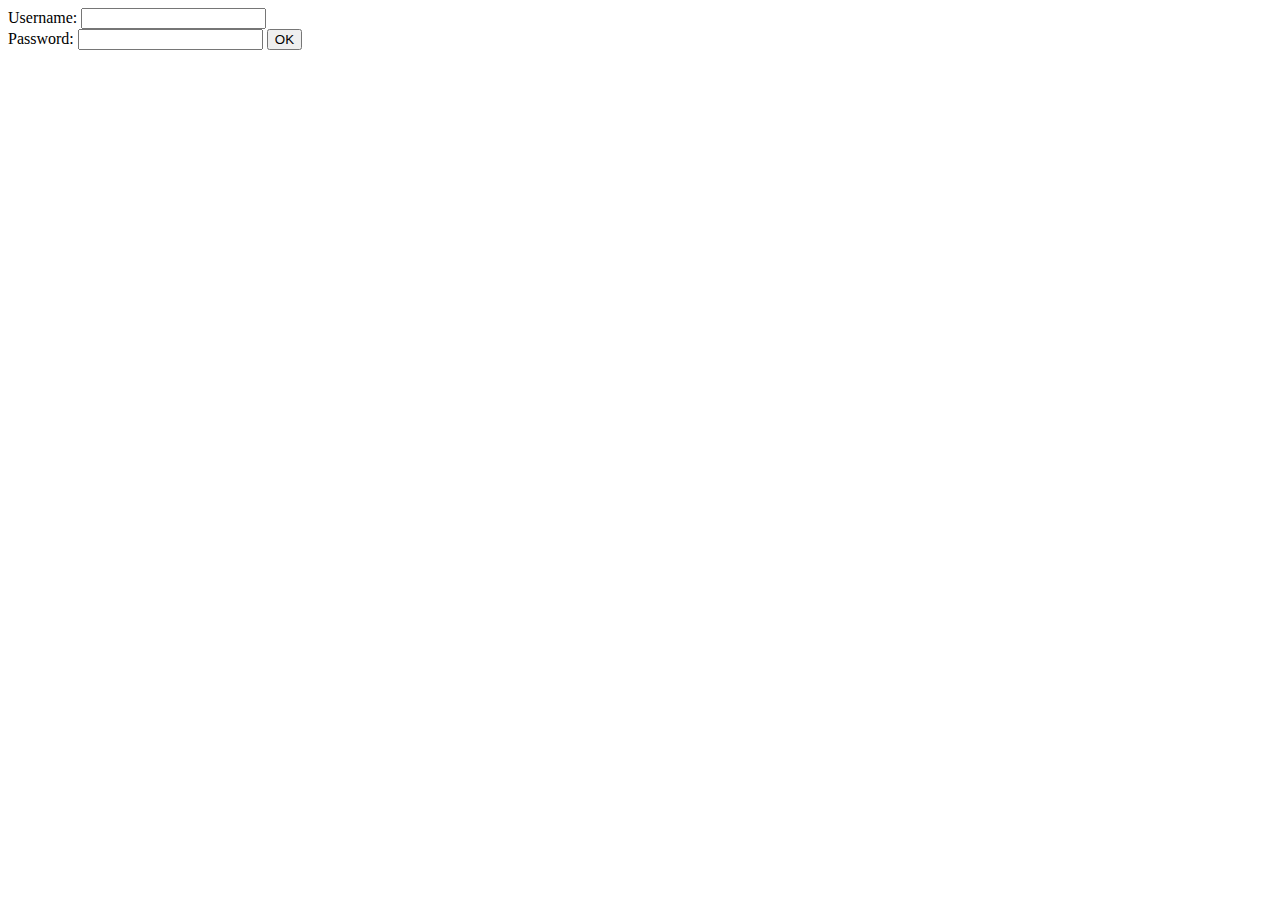
<file: d04/ex01/index.html>
<!DOCTYPE html>
<html><body>
<form action="create.php" method="POST">
	Username: <input type="text" id="login" name="login" value="" />
	<br />
	Password: <input type="text" id="passwd" name="passwd" value="" />
	<input type="submit" name="submit" value="OK" />
</form>
</body>
</html>
</file>
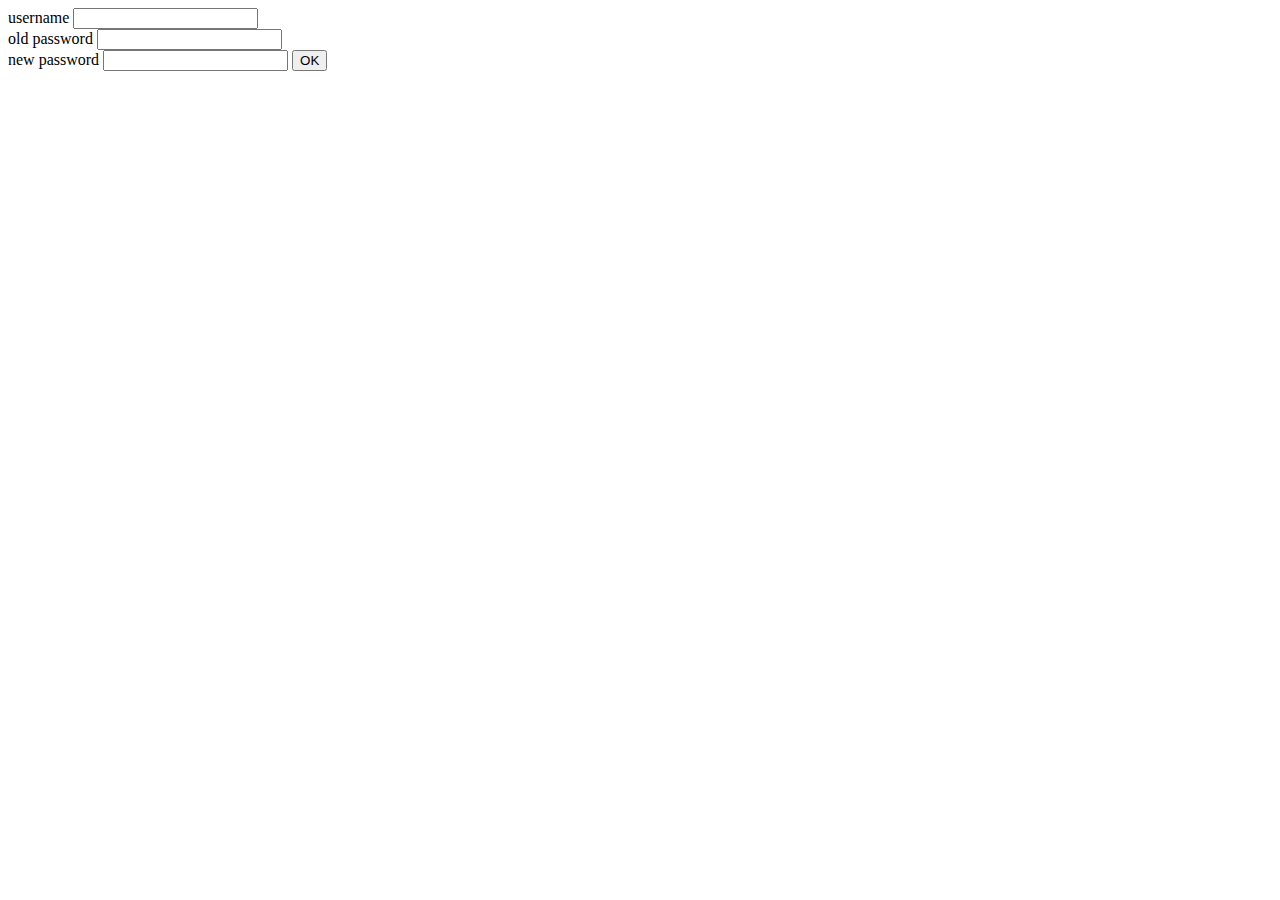
<file: d04/ex02/index.html>
<!DOCTYPE html>
<html><body>
<form action="modif.php" method="POST">
	username <input type="text" id="login" name="login" value="" />
	<br />
	old password <input type="text" id="oldpw" name="oldpw" value="" />
	<br />
	new password <input type="text" id="newpw" name="newpw" value="" />
	<input type="submit" name="submit" value="OK" />
</form>
</body>
</html>
</file>
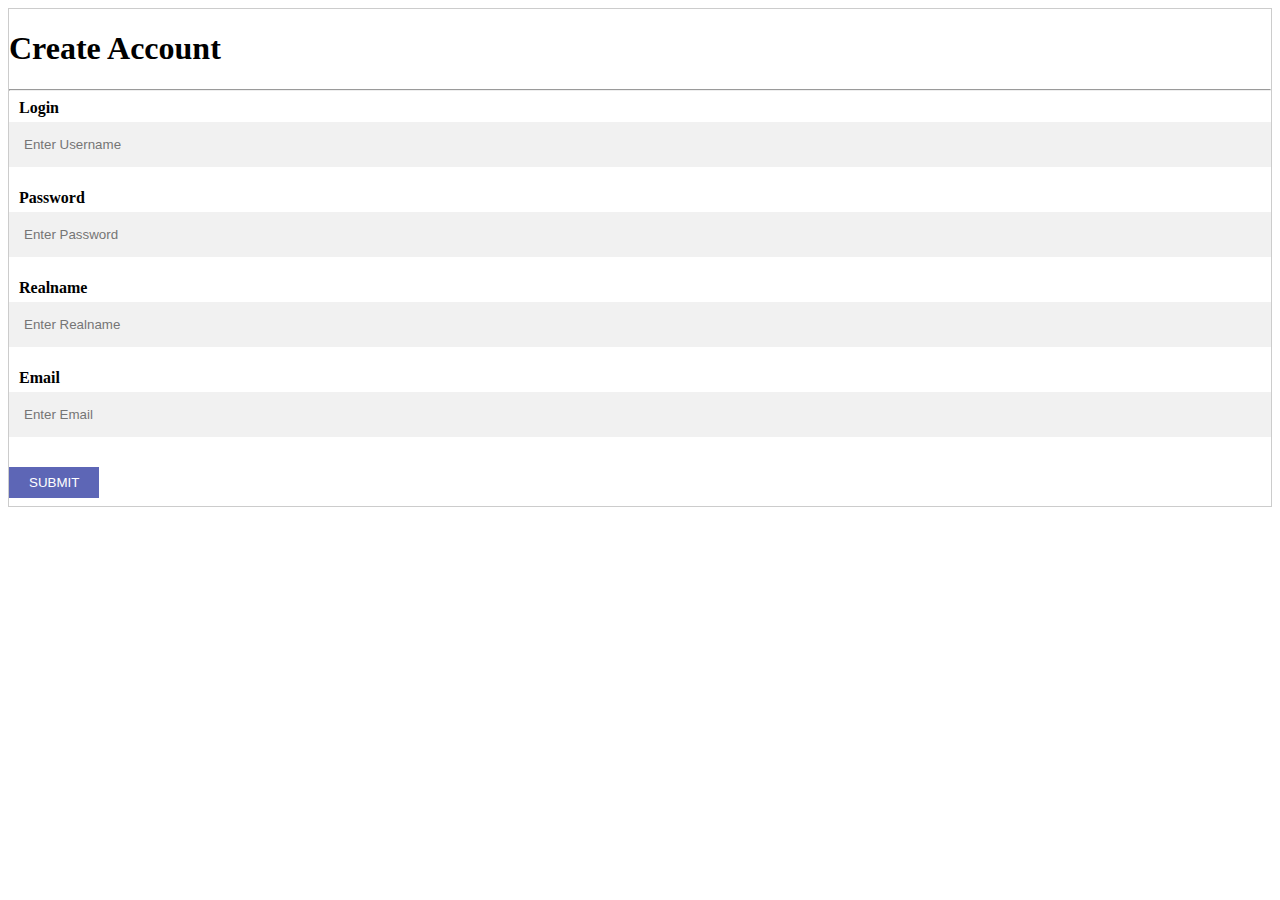
<file: rush00/register.html>
<html lang="en">
<head>
		<meta charset="UTF-8">
		<meta name="viewport" content="width=device-width, initial-scale=1.0">
		<meta http-equiv="X-UA-Compatible" content="ie=edge">
		<title>Create Account</title>
		<link rel="stylesheet" href="admin/addstyle.css">
</head>
<body>
<form action="register.php" method="POST" style="border:1px solid #ccc">
	<div class="container">
		<h1>Create Account</h1>
		<hr>

		<label for="login"><b>Login</b></label>
		<input type="text" placeholder="Enter Username" name="username" required>

		<label for="password"><b>Password</b></label>
		<input type="text" placeholder="Enter Password" name="password" required>

		<label for="realname"><b>Realname</b></label>
		<input type="text" placeholder="Enter Realname" name="realname" required>

		<label for="email"><b>Email</b></label>
		<input type="text" placeholder="Enter Email" name="email" required>
		
		<div class="clearfix">
			<button id="button" type="submit" class="createbtn" value="OK">SUBMIT</button>
		</div>
	</div>
</form> 
</body>
</html>
</file>
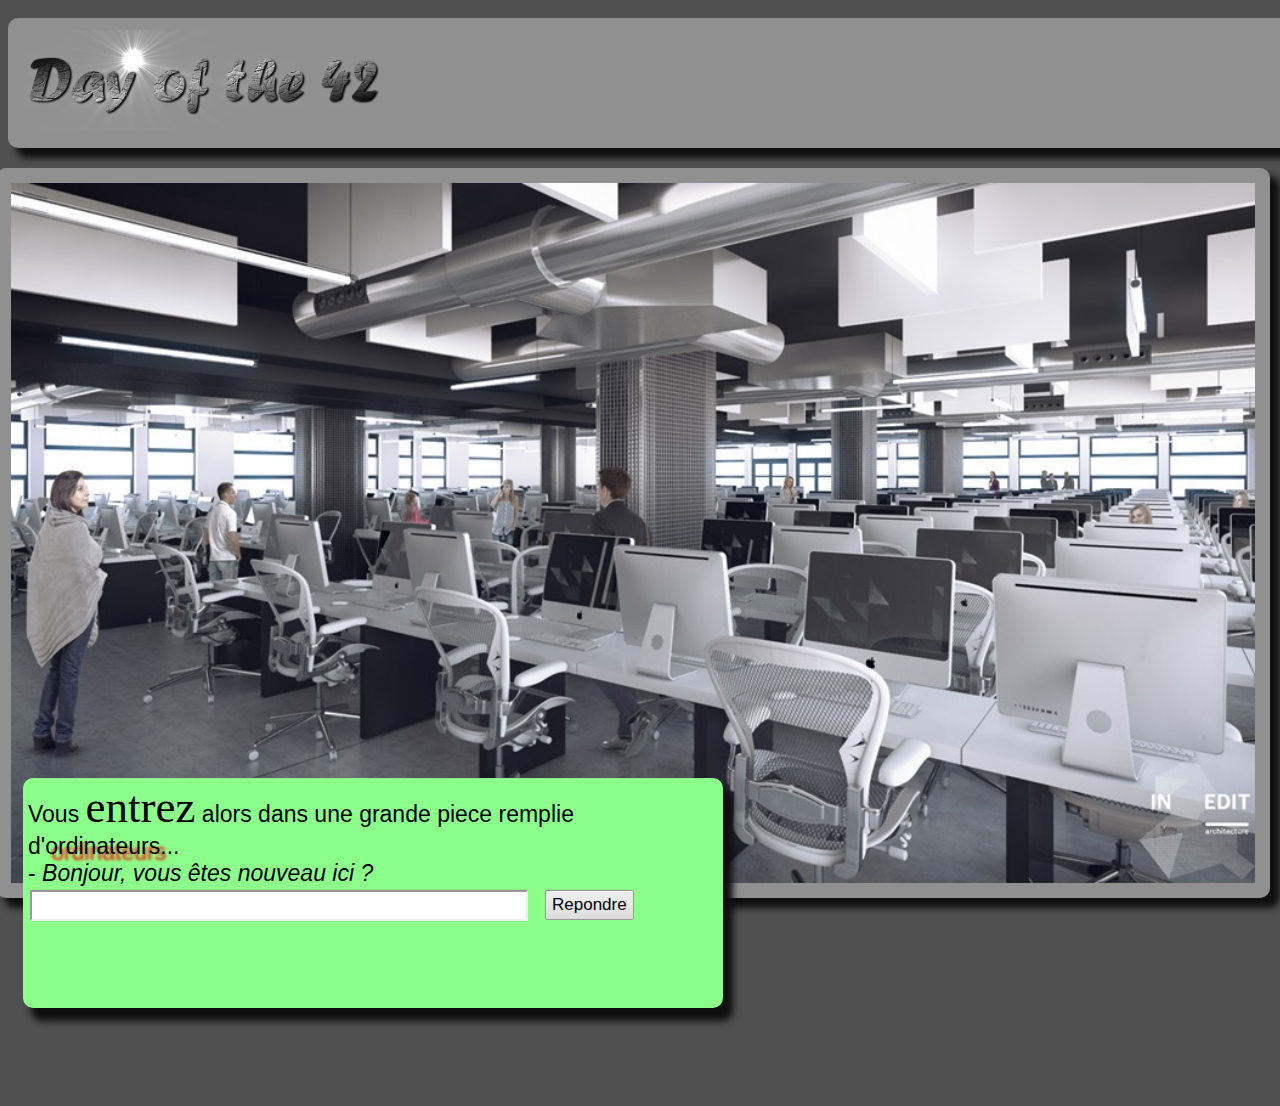
<file: d00/ex02/doft.html>
<!DOCTYPE html>
<html>
	<head>
		<title>Day of the 42</title>
		<link rel="stylesheet" type="text/css" href="doft.css">
	</head>
	<body>
		<div class="box" class="box-shadow" id="header-box">
			<img id="header-img" src="resources/day_of_the_42.png" alt="Day of the 42" height="100px" width="380px">
			<img id="loupe" src="resources/loupe.png"></img>
			<a href="https://www.disney.com"><img id="reload" src="resources/reload.png" title="Start from the beginning" alt="Start from the beginning"></img></a>
			<a href="https://www.relaischateaux.com"><img id="close" src="resources/close.gif" title="Disconnect" alt="Disconnect" ></img></a>
		</div>
		<div class="container">
			<div class="box" id="left-box">
				<img title="Move" alt="Move" src="resources/arrow.png"></img>
				<img title="Take" alt="Take" src="resources/main.png"></img>
				<img title="Look" alt="Look" id="eye" src="resources/oeil.png"></img>
				<img title="Use" alt="Use" src="resources/outil.png"></img>
				<img title="Speak" alt="Speak" src="resources/chat-icon.png"></img>
			</div>
			<div class="box" id="cluster-box" class="box-shadow">
				<img id="cluster-img" alt="Cluster image" src="resources/cluster.jpg" usemap="#cluster-map">
				<map name="cluster-map">
					<area shape="rect" coords="390,410,540,700" href="http://www.ikea.com">
					<area shape="rect" coords="980,390,1240,570" href="http://apple.com">
				</map>
			</div>
			<div class="box" id="right-box">
				<img title="Instructions" alt="Instructions" width="100px" src="resources/book.png"></img>
				<img title="Towel" alt="Towel" width="100px" src="resources/towel.png"></img>
				<div title="Wall" alt="Wall" id="tiles"></div>
				</div>
			</div>
			<div id="green-box">
				<p id="text">Vous <b>entrez</b> alors dans une grande piece remplie
				<br />d'<shadow>ordinateurs</shadow>...<br />
				- <i id="italic">Bonjour, vous êtes nouveau ici ?</i>
				</p>
				<input id="form" type="text">   <input id="button" type="submit" value="Repondre"></form>
			</div>
		</div>
	</body>
</html>
</file>
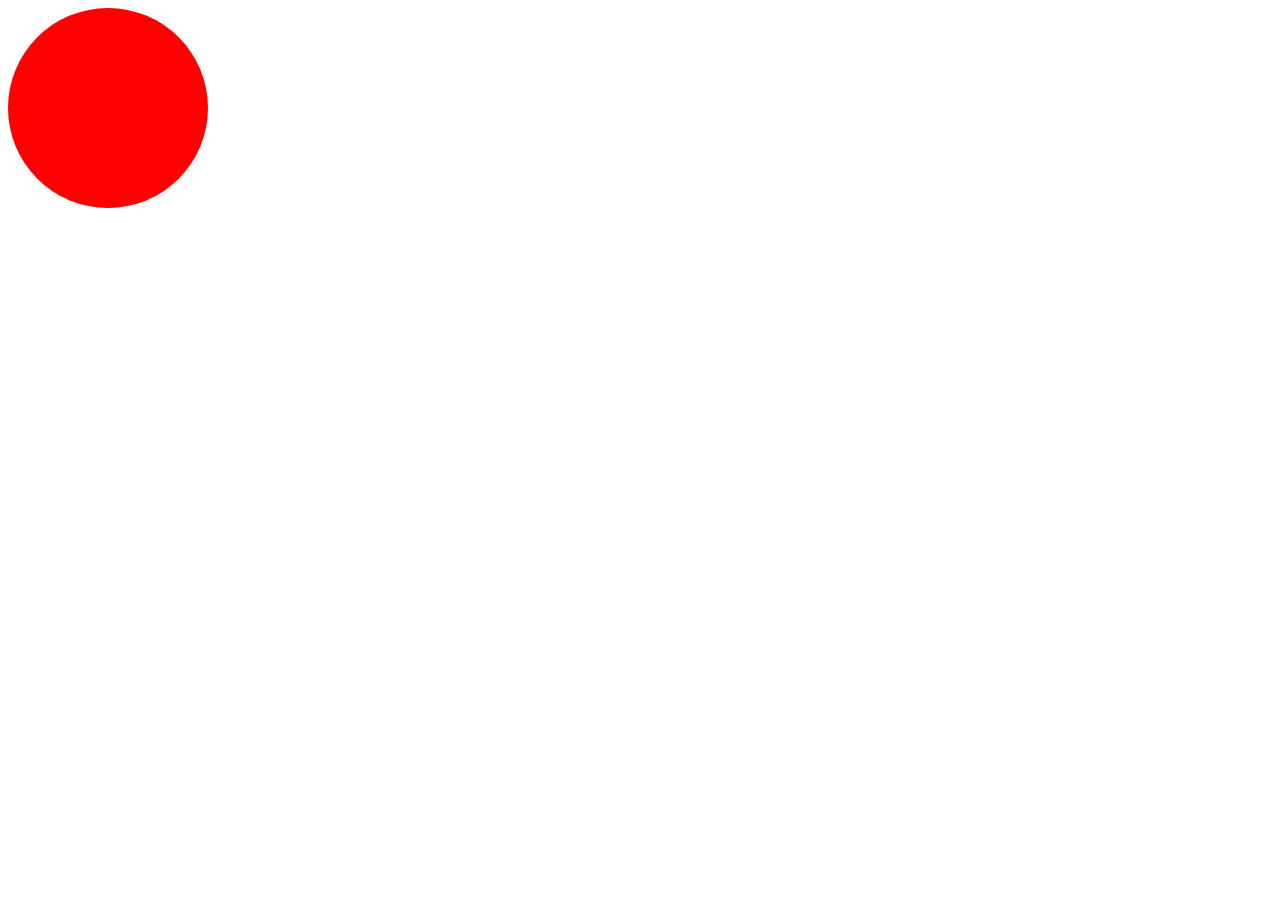
<file: d09/ex00/balloon.html>
<!DOCTYPE html>
<html>
    <head>
        <style>
            #balloon {
                background-color: red;
                width: 200px;
                height: 200px;
                border-radius: 50%;
            }
        </style>
    </head>
    <body>
        <div id="balloon" onclick="grow()">
            
        </div>

        <script>
            var balloon = document.getElementById("balloon");
            var size = document.getElementById("balloon").clientHeight;
            var colorSequence = ['red','green','blue'];
            var clicked = false;
            var i = 0;
            var a;

            balloon.addEventListener("mouseleave", mouseLeave);
            function grow() {
                clicked = true;
                size += 10;
                balloon.style.height = size + "px";
                balloon.style.width = size + "px";
                if (size > 420)
                    returnToOriginalSize();
                i++;
                a = (i % colorSequence.length + colorSequence.length) % colorSequence.length;
                balloon.style.backgroundColor = colorSequence[a];
                
            }
            function mouseLeave() {
                if (clicked)
                {
                    clicked = false;
                    return;
                }
                if (size >= 205)
                {
                    size -= 5;
                    balloon.style.height = size + "px";
                    balloon.style.width = size + "px";
                }
                i--;
                a = (i % colorSequence.length + colorSequence.length) % colorSequence.length;
                balloon.style.backgroundColor = colorSequence[a];
            }
            function returnToOriginalSize() {
                size = 200;
                balloon.style.height = size + "px";
                balloon.style.width = size + "px";
            }
        </script>
    </body>
</html>
</file>
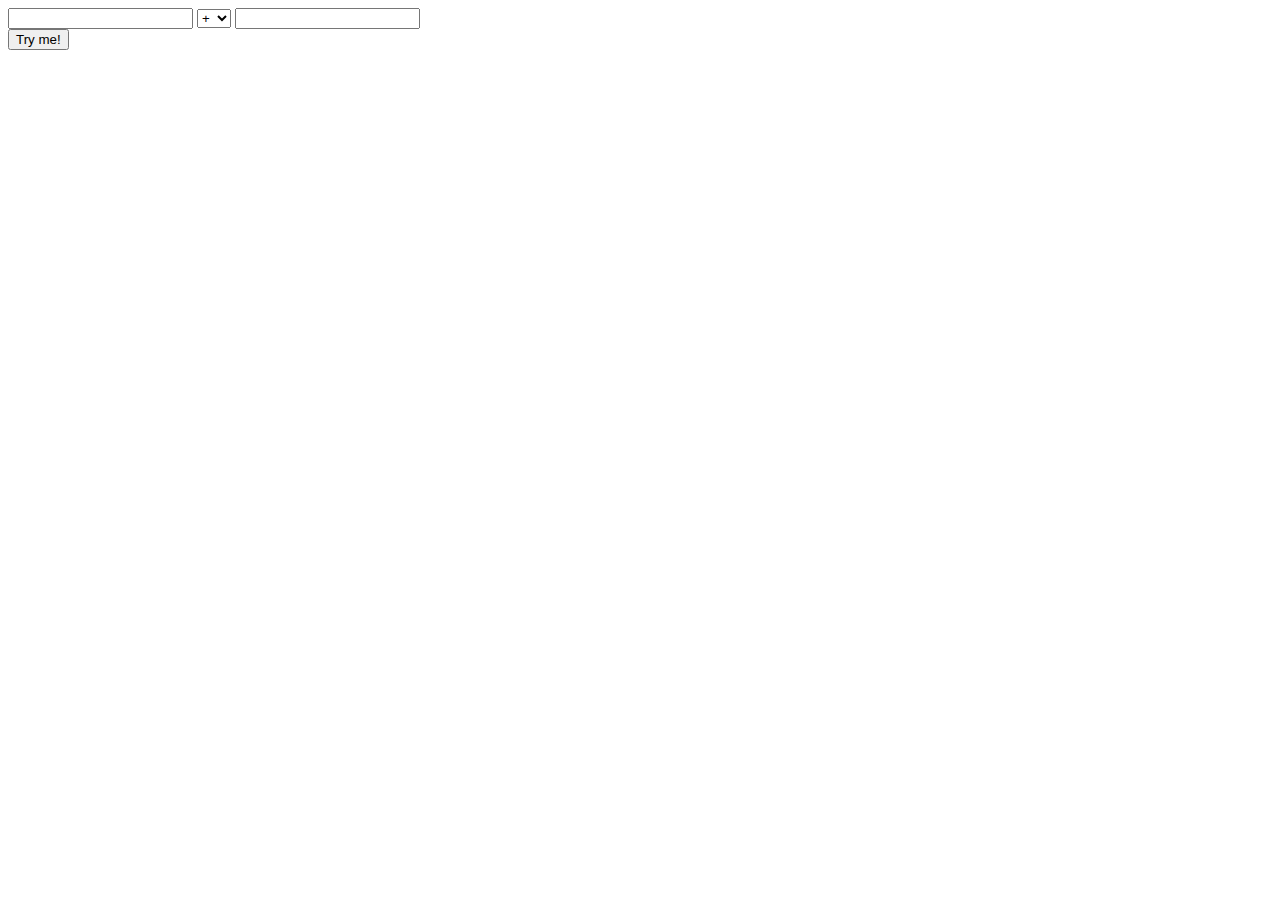
<file: d09/ex01/calc.html>
<!DOCTYPE html>
<html>
    <head>
        <style>

        </style>
    </head>
    <body>
        <form onsubmit="return false">
            <input action="" type="text" id="left-number">
            <select name="operator" id="operator-menu">
                <option value="+">+</option>
                <option value="-">-</option>
                <option value="*">*</option>
                <option value="/">/</option>
                <option value="%">%</option>
            </select>
            <input type="text" id="right-number"><br>
            <input type="submit" value="Try me!" id="submit-button">
        </form>
        <script>
            var left = document.getElementById("left-number");
            var right = document.getElementById("right-number");
            var operator = document.getElementById("operator-menu");
            var button = document.getElementById("submit-button")
            button.addEventListener("click", doOperation);
            window.setInterval(function() {alert("Please, use me...");}, 30000);

            function doOperation() {
                var leftNum;
                var rightNum;
                var op = operator.value;
                var res;

                if (inputIsPositiveInteger(left.value) && inputIsPositiveInteger(right.value)) {
                    leftNum = parseInt(left.value);
                    rightNum = parseInt(right.value);
                } else {
                    alert("Error :(");
                    return;
                }

                switch(op) {
                    case '+':
                        res = add(leftNum, rightNum);
                        break;
                    case '-':
                        res = sub(leftNum, rightNum);
                        break;
                    case '*':
                        res = mult(leftNum, rightNum);
                        break;
                    case '/':
                        res = div(leftNum, rightNum);
                        break;
                    case '%':
                        res = mod(leftNum, rightNum);
                }
                console.log(res);
                alert(res);
            }

            function inputIsPositiveInteger(x) {
                return x == parseInt(x, 10) && x >= 0;
            }

            function add(a, b) {
                return (a + b);
            }

            function sub(a, b) {
                return (a - b);
            }

            function mult(a, b) {
                return (a * b);
            }

            function div(a, b) {
                if (b == 0)
                    return "It's over 9000!";
                return (a / b);
            }

            function mod(a, b) {
                if (b == 0)
                    return "It's over 9000!";
                return (a % b);
            }
</script>

        </script>
    </body>
</html>
</file>
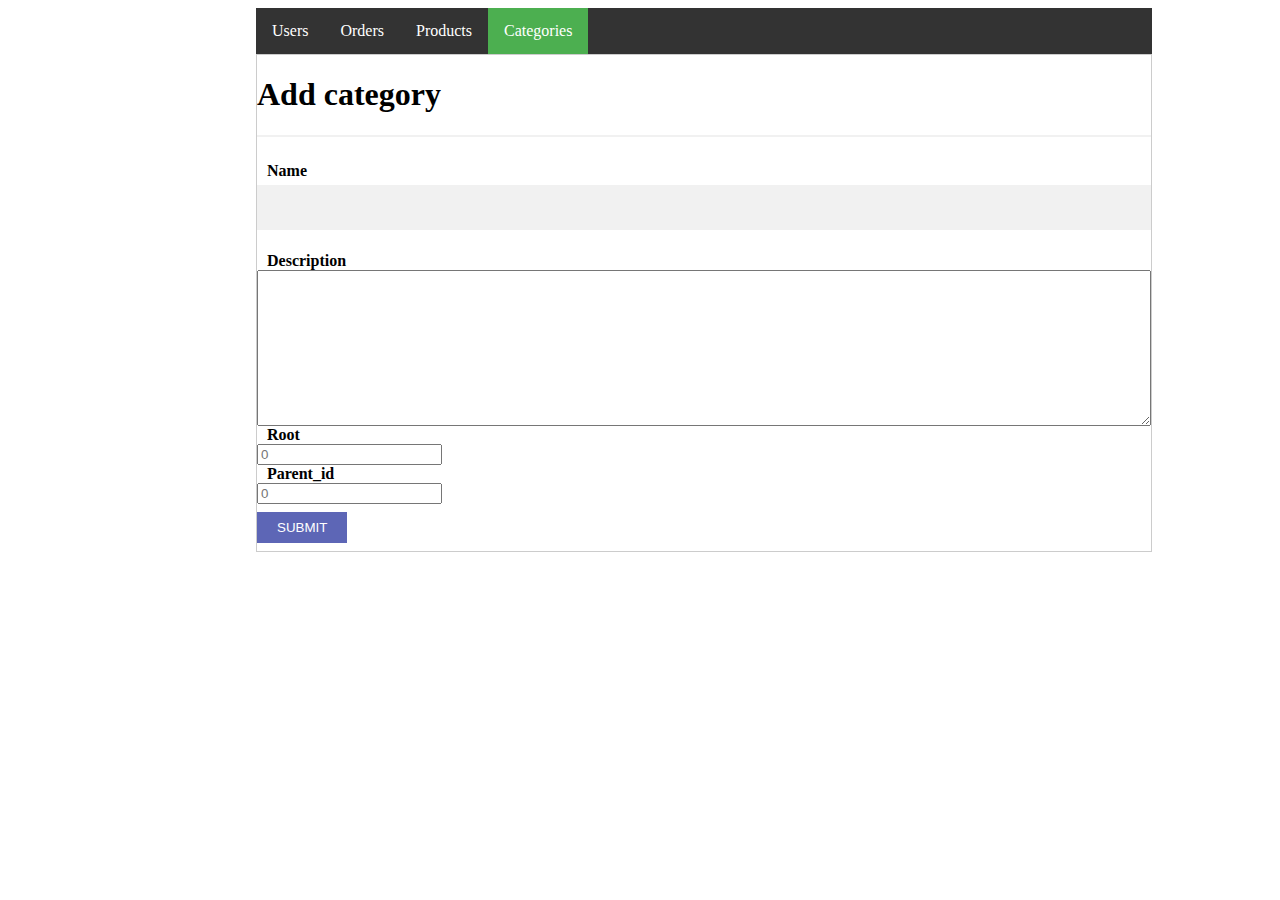
<file: rush00/admin/add_category.html>
<html lang="en">
<head>
		<meta charset="UTF-8">
		<meta name="viewport" content="width=device-width, initial-scale=1.0">
		<meta http-equiv="X-UA-Compatible" content="ie=edge">
		<title>Add product</title>
		<link rel="stylesheet" href="adminstyle.css">
		<link rel="stylesheet" href="addstyle.css">
</head>
<body>
	<ul>
		<li><a href="list_users.php">Users</a></li>
		<li><a href="list_orders.php">Orders</a></li>
		<li><a href="list_products.php">Products</a></li>
		<li><a class="active" href="edit_categories.php">Categories</a></li>
	  </ul>
<form action="add_category.php" method="POST" style="border:1px solid #ccc">
	<div class="container">
		<h1>Add category</h1>
		<hr>


		<label for="name"><b>Name</b></label>
		<input type="text" placeholder="" name="name" required>

		<label for="description"><b>Description</b></label></br>
		<textarea name="description" rows="10" cols="30">
		</textarea> </br>


		<label for="is_root"><b>Root</b></label></br>
		<input type="number" placeholder="0" name="is_root" required></br>


		<label for="parent_id"><b>Parent_id</b></label></br>
		<input type="number" placeholder="0" name="parent_id" required></br>

		<div class="clearfix">
			<button id="button" type="submit" class="createbtn" value="OK">SUBMIT</button>
		</div>
	</div>
</form> 
</body>
</html>
</file>
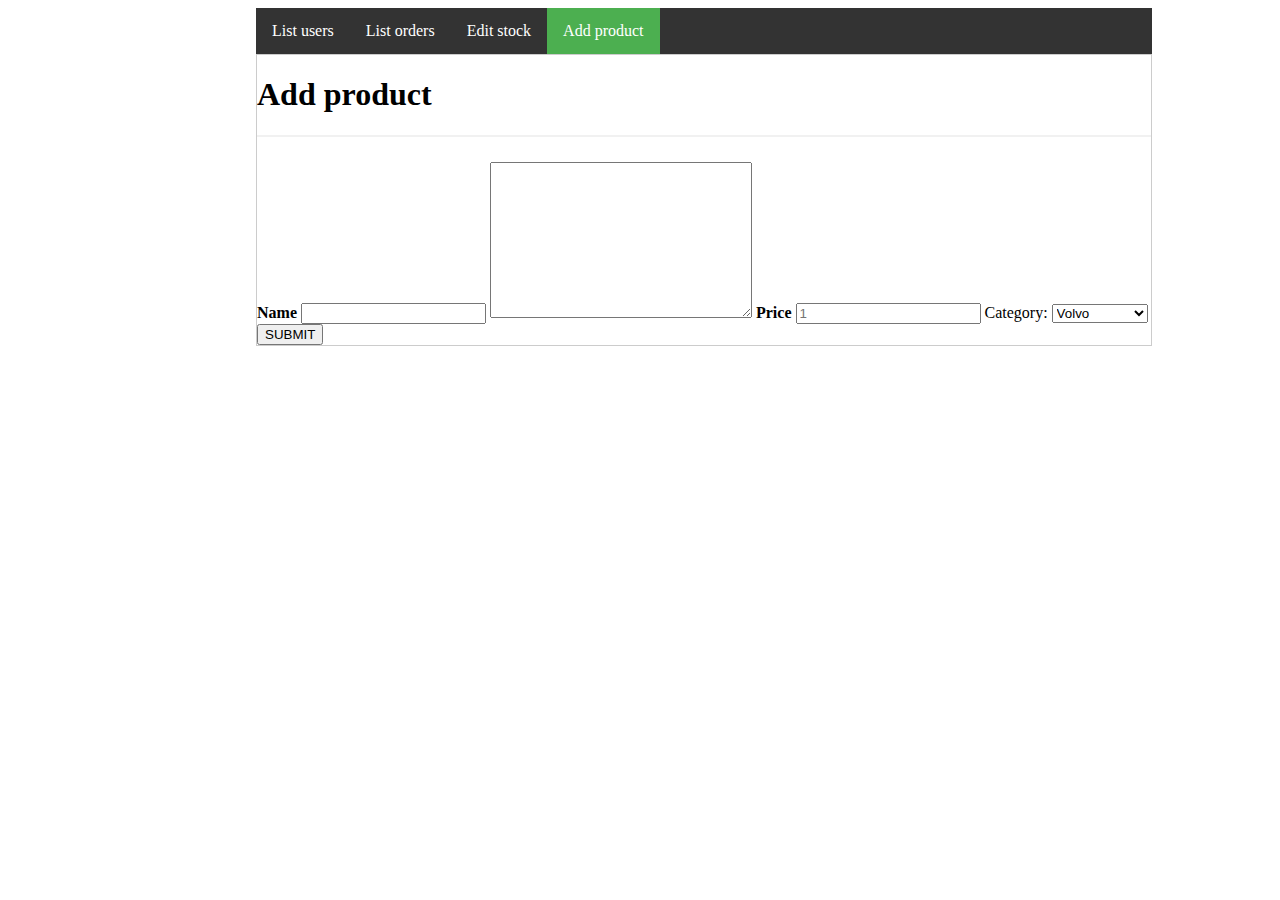
<file: rush00/admin/add_product.html>
<html lang="en">
<head>
		<meta charset="UTF-8">
		<meta name="viewport" content="width=device-width, initial-scale=1.0">
		<meta http-equiv="X-UA-Compatible" content="ie=edge">
		<title>Add product</title>
		<link rel="stylesheet" href="adminstyle.css">
</head>
<body>
	<ul>
		<li><a href="list_users.php">List users</a></li>
		<li><a href="#news">List orders</a></li>
		<li><a href="#contact">Edit stock</a></li>
		<li><a class="active" href="add_product.html">Add product</a></li>
	  </ul>
<form action="register.php" method="POST" style="border:1px solid #ccc">
	<div class="container">
		<h1>Add product</h1>
		<hr>

		<label for="name"><b>Name</b></label>
		<input type="text" placeholder="" name="username" required>


		<textarea name="description" rows="10" cols="30">
		</textarea> 


		<label for="price"><b>Price</b></label>
		<input type="number" placeholder="1" name="price" required>

		<label for="category">Category:</label>
		<select name="cars" id="cars">
		  <optgroup label="Swedish Cars">
			<option value="volvo">Volvo</option>
			<option value="saab">Saab</option>
		  </optgroup>
		  <optgroup label="German Cars">
			<option value="mercedes">Mercedes</option>
			<option value="audi">Audi</option>
		  </optgroup>
		</select>

		<div class="clearfix">
			<button id="button" type="submit" class="createbtn" value="OK">SUBMIT</button>
		</div>
	</div>
</form> 
</body>
</html>
</file>
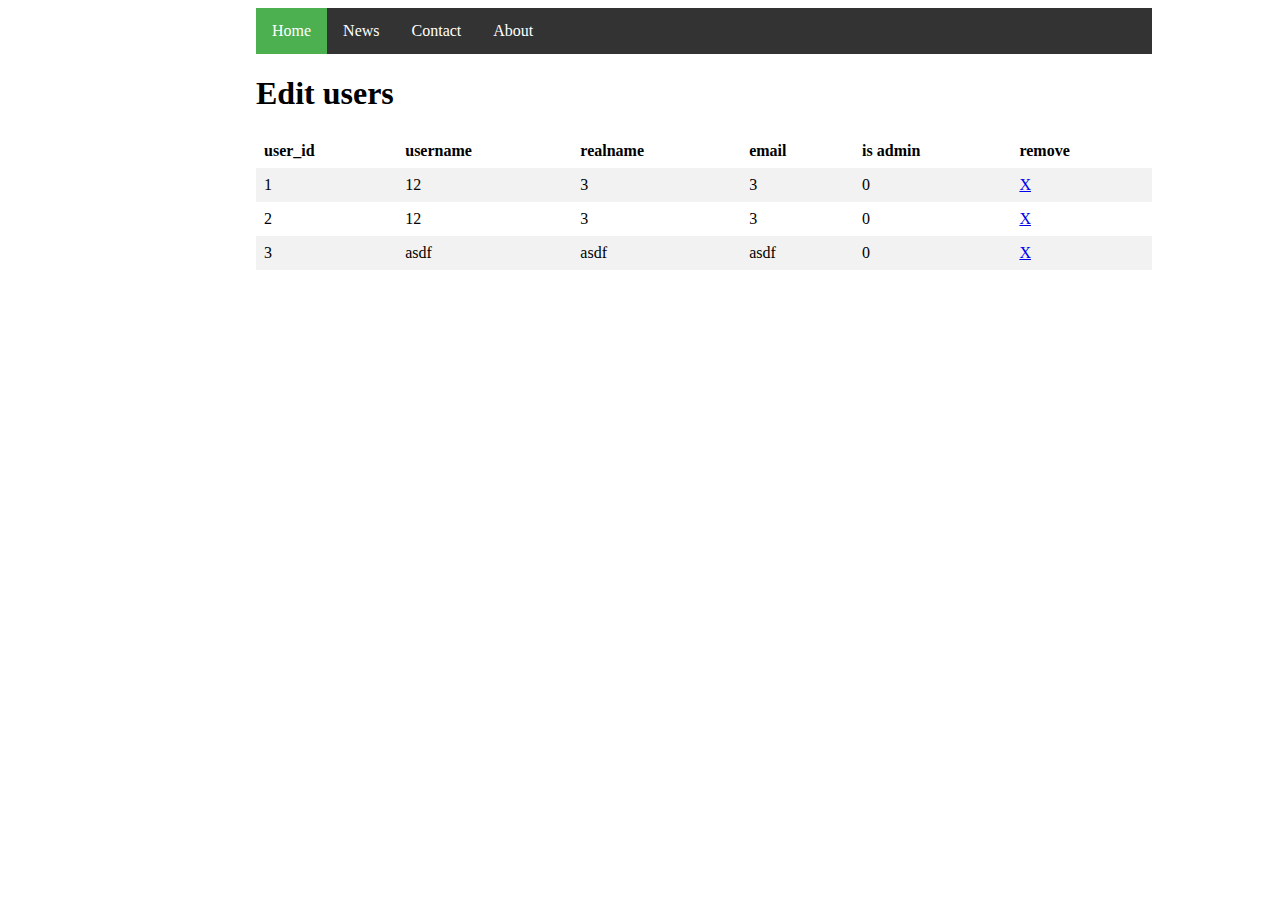
<file: rush00/admin/test.html>
<!DOCTYPE html>
<html>
<head>
<style>
    		body {
			margin-left: 20%;
			margin-right: 10%;
		}
		table {
			border-collapse: collapse;
			width: 100%;
		}
		th, td {
			text-align: left;
			padding: 8px;
		}
		tr:nth-child(even) {
			background-color: #f2f2f2;
		}
        
ul {
  list-style-type: none;
  margin: 0;
  padding: 0;
  overflow: hidden;
  background-color: #333;
}

li {
  float: left;
}

li a {
  display: block;
  color: white;
  text-align: center;
  padding: 14px 16px;
  text-decoration: none;
}

li a:hover:not(.active) {
  background-color: #111;
}

.active {
  background-color: #4CAF50;
}
</style>
</head>
<body>

<ul>
  <li><a class="active" href="#home">Home</a></li>
  <li><a href="#news">News</a></li>
  <li><a href="#contact">Contact</a></li>
  <li><a href="#about">About</a></li>
</ul>
<h1>Edit users</h1>
<table>
		<tr>
		<th>user_id</th>
		<th>username</th> 
		<th>realname</th>
		<th>email</th>
		<th>is admin</th>
		<th>remove</th>
		</tr><tr><td>1</td><td>12</td><td>3</td><td>3</td><td>0</td><td><a href="remove_user.php">X</a></td></tr><tr><td>2</td><td>12</td><td>3</td><td>3</td><td>0</td><td><a href="remove_user.php">X</a></td></tr><tr><td>3</td><td>asdf</td><td>asdf</td><td>asdf</td><td>0</td><td><a href="remove_user.php">X</a></td></tr></table></div>

</body>
</html>
</file>
<file: rush00/admin/addstyle.css>
input[type=text], input[type=password] {
	width: 100%;
	padding: 15px;
	margin: 5px 0 22px 0;
	display: inline-block;
	border: none;
	background: #f1f1f1;
}

input[type=text]:focus, input[type=password]:focus {
	background-color: #ddd;
	outline: none;
}



#button {
	background-color: rgb(76, 86, 175);
	color: white;
	padding: 8px 20px;
	margin: 8px 0;
	border: none;
	cursor: pointer;
	opacity: 0.9;
	
}

#button:hover {
	opacity:1;
}

textarea {
	width: 100%;
}

label {
	padding-top: 15px;
	margin-left: 10px;
	font-weight: bold;
}
</file>
<file: d00/ex02/doft.css>
body {
	background-color: rgb(80, 80, 80);
}

.container {
	display: flex;
	justify-content:center;
	position:relative;
	top:20px;
	align-items: center;
}

.box {
	background-color: rgb(144, 144, 144);
	border: rgb(144, 144, 144);
	border-radius: 10px;
	border-radius: 10px;
	box-shadow: 9px 9px 7px 1px rgba(15,15,15,1);
}

#header-box {
	width: 1800px;
	height: 100px;
	padding: 15px;
	margin: 0 auto;
	position: relative;
	top: 10px;
	}

#header-img {
	position: relative;
	left: -10px;
	top: -50px;
}

#loupe {
	position: relative;
	left: 1145px;
	top: -10px;
}

#reload {
	position: relative;
	left: 1145px;
	top: -135px;
	width: 20px;
}

#close {
	position: relative;
	left: 1120px;
	top: -40px;
	width: 20px;
}

#left-box {
	width: 180px;
	height: 500px;
	padding: 15px;
	position: relative;
	right: 40px;
	top: -90px;
}

#right-box {
	width: 150px;
	height: 500px;
	padding: 15px;
	position:relative;
	left: 40px;
	top: -90px;
}

#left-box img {
	display:block;
	padding: 5px;
	margin-left: auto;
	margin-right: auto;
	width: 90px;
	justify-content: space-evenly;
}

#right-box img {
	display: block;
	padding: 5px;
	margin-left: auto;
	margin-right: auto;
	position: relative;
	justify-content: space-evenly;
}

#eye {
	padding: 0px !important;
	border: 8px solid red;
	border-radius: 8px;
}

#cluster-img {
	position: relative;
	height: 700px;
}

#tiles {
	margin: 0px auto;
	width: 120px;
	height: 70px;
	position: relative;
	top: 15px;
	background-image: url("resources/brick.jpg");
	transform: scale(1.3);
}

#cluster-box {
	width: 1244px;
	height: 700px;
	padding: 15px;
	position:relative;
	top: 10px;
}

#green-box {
	width: 650px;
	height: 220px;
	padding: 10px 40px 0px 10px;
	position:relative;
	top: -90px;
	left: 15px;
	background-color: rgb(139, 255, 137);
	border-radius: 10px;
	box-shadow: 9px 12px 7px 1px rgba(15,15,15,1);
}

#green-box b {
	font-family: Georgia, 'Times New Roman', Times, serif;
	font-size: 45px;
	font-weight: 300;
}

#green-box shadow {
	text-shadow: 6px 6px 3px red;
}

#text {
	position: relative;
	top: -30px;
	left: -5px;
	font: 23px arial, sans-serif;
}

#form {
	position: relative;
	top: -55px;
	left: -8px;
	width: 490px;
	border: 2px solid;
	margin-left: 5px;
	height: 25px;
	border-bottom-color: #eeeeee;
	border-right-color: #eeeeee;
	border-left-color: #9d969d;
	border-top-color: #9d969d;
}

#button {
	position: relative;
	top: -55px;
	margin: 5px;
	font-size: 17px;
	background: linear-gradient(#f0f0f0, #dcdcdc);
	border: solid #9d969d 1px;
	border-radius: 2px;
	height: 30px;
}
</file>
<file: rush00/admin/adminstyle.css>
body {
			margin-left: 20%;
			margin-right: 10%;
		}
		table {
			border-collapse: collapse;
			width: 100%;
		}
		th, td {
			text-align: left;
			padding: 8px;
		}
		tr:nth-child(even) {
			background-color: #f2f2f2;
		}
        
ul {
  list-style-type: none;
  margin: 0;
  padding: 0;
  overflow: hidden;
  background-color: #333;
}

li {
  float: left;
}

li a {
  display: block;
  color: white;
  text-align: center;
  padding: 14px 16px;
  text-decoration: none;
}

li a:hover:not(.active) {
  background-color: #111;
}

.active {
  background-color: #4CAF50;
}

hr {
	border: 1px solid #f1f1f1;
	margin-bottom: 25px;
}
</file>
